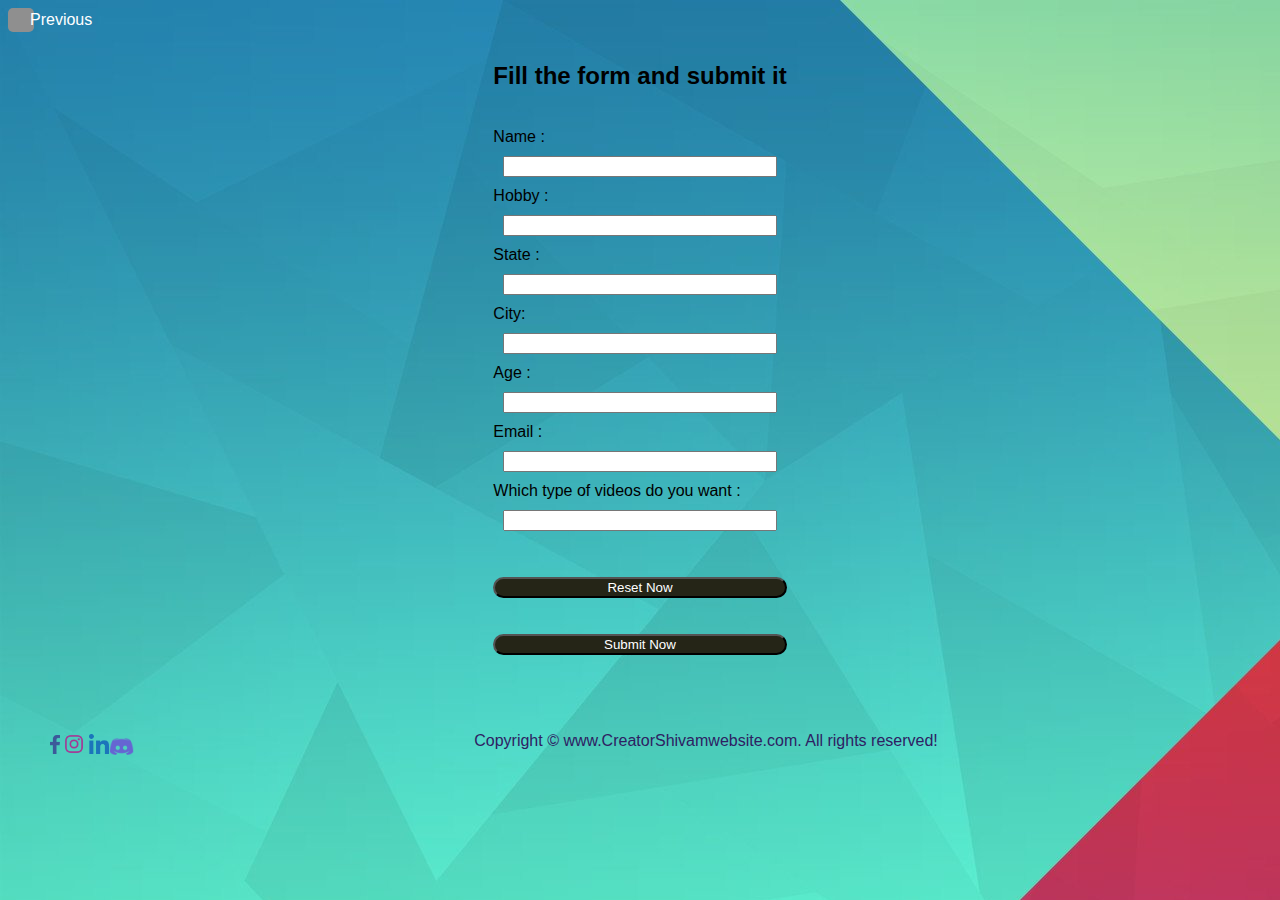
<file: form.html>
<!DOCTYPE html>
<html lang="en">

<head>
    <meta charset="UTF-8">
    <meta http-equiv="X-UA-Compatible" content="IE=edge">
    <meta name="viewport" content="width=device-width, initial-scale=1.0">
    <meta name="description" content="Creator Shivam giveaway website">
    <link rel="icon" href="img/formlogo.png">
    <title>Creator Shivam Form</title>
    <style>
        body {
            background-image: url("img/form.jpg");
        }
        </style>
</head>

<body>
    <link rel="stylesheet" href="formstyle.css">
   <div class="back">
       <li><a href="index.html">Previous</a></li>
    </div>      

    <div id="form">
        <h2 class="formmask">Fill the form and submit it</h2>
        <br>
        Name : <input type="text" name="myName" id="form">

        Hobby : <input type="text" hobby="myHobby" id="form">

        State : <input type="text" state="myState" id="form">

        City: <input type="text" city="my city" id="form">

        Age : <input type="text" age="myAge" id="form">

        Email : <input type="email" name="myEmail" id="form">

        Which type of videos do you want : <input type="name" name="game videos" id="form">
        
        <br><br>
        <input type="reset" value="Reset Now" class="btn">
        <br><br>

        <input type="submit" value="Submit Now" class="btn" id="submit">

    </div>

    </form>

    <div id="links">
        <a href="https://www.facebook.com/" target="_blank">
            <img src="img/facebook.png" alt="" id="facebook"></a>
    
        <a href="https://www.instagram.com/" target="_blank">
            <img src="img/instagram.png" alt="" id="instagram"></a>
    
        <a href="https://www.linkedIn.com/" target="_blank">
            <img src="img/linkedIn.png" alt="" id="linkden"></a>
            
            <a href="https://discord.com/channels/824914678614196226/824914678614196228" target="_blank">
                <img src="img/Discord.jpeg" alt="" id="discord"></a>
    </div>
    
       
                <footer>
                    <div class="footer">
                        Copyright &copy; www.CreatorShivamwebsite.com. All rights reserved!
                    </div>
                </footer>
</body>

</html>
</file>
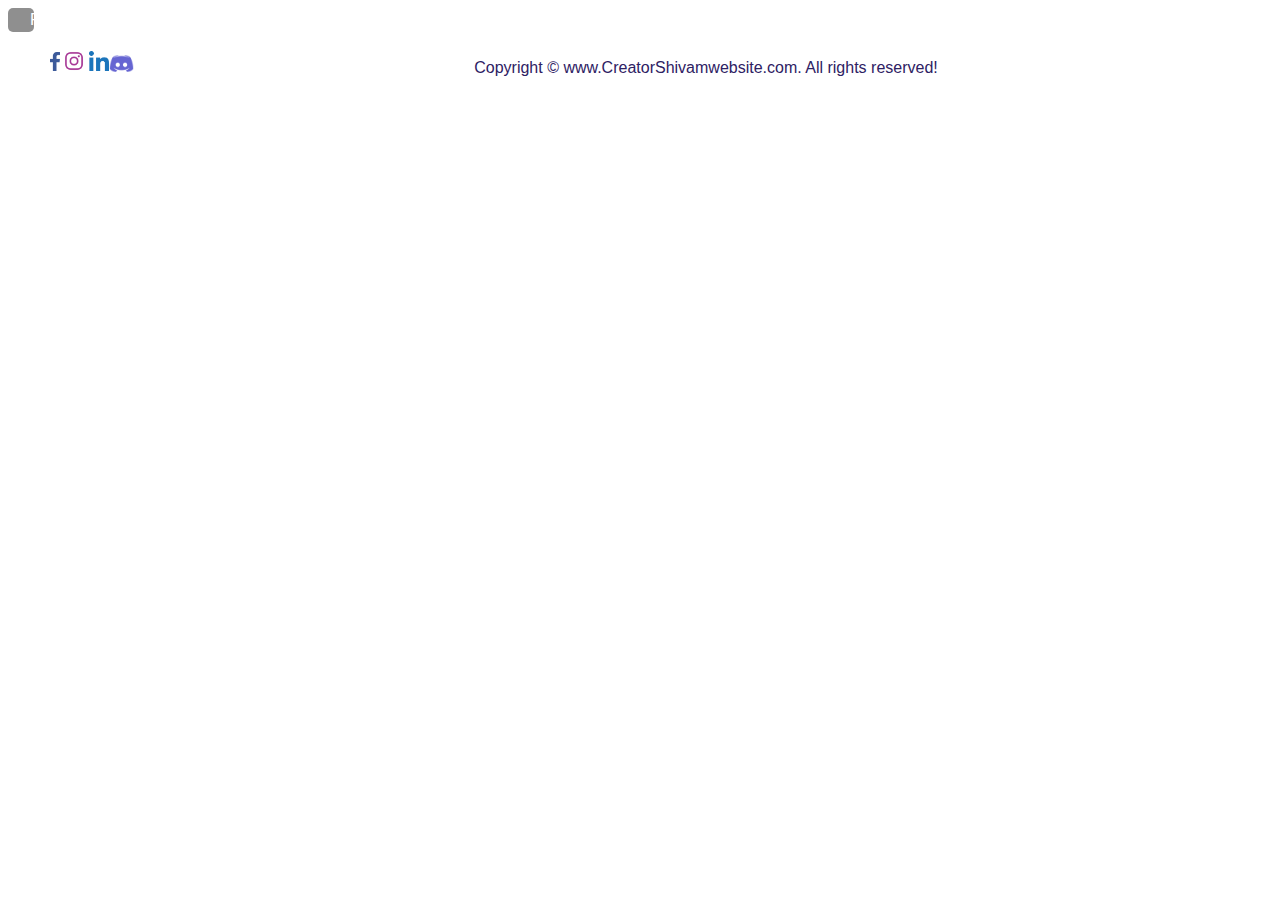
<file: video.html>
<!DOCTYPE html>
<html lang="en">
<head>
    <meta charset="UTF-8">
    <meta http-equiv="X-UA-Compatible" content="IE=edge">
    <meta name="viewport" content="width=device-width, initial-scale=1.0">
    <link rel="icon" href="img/logo.jpg">
    <link rel="stylesheet" href="videostyle.css">
    <title>Creator Shivam Videos</title>
</head>
<body>
    <div class="previous">
        <li><a href="index.html">Previous</a></li>
     </div>

     <div class="link">
        <a href="https://www.facebook.com/" target="_blank">
            <img src="img/facebook.png" alt="" id="facebook"></a>
    
        <a href="https://www.instagram.com/" target="_blank">
            <img src="img/instagram.png" alt="" id="instagram"></a>
    
        <a href="https://www.linkedIn.com/" target="_blank">
            <img src="img/linkedIn.png" alt="" id="linkden"></a>

            <a href="https://discord.com/channels/824914678614196226/824914678614196228" target="_blank">
                <img src="img/Discord.jpeg" alt="" id="discord"></a>
    </div>
    
        
                <footer>
                    <div class="footer">
                        Copyright &copy; www.CreatorShivamwebsite.com. All rights reserved!
                    </div>
                </footer>      
</body>
</html>
</file>
<file: formstyle.css>
/* form.html css */
body{
    font-family: 'Franklin Gothic Medium', 'Arial Narrow', Arial, sans-serif;
}
.back{ 
    margin-right: 1238px;
    list-style: none;
    background-color: rgb(143, 143, 143);
    border-radius: 5px;
}
.back li{
    list-style: none;   
}
.back li a{
    color: rgb(255, 255, 255);
    display: block;
    padding: 3px 22px;
    border-radius: 20px;
    text-decoration: none;
}
.back:hover{
    background-color:rgb(194, 194, 194) ;
    color: rgb(255, 255, 255);
}

#form{
   margin: 10px;
   color: black;
   display: grid;
   justify-content: center; 
}
.btn{
    background-color: rgb(37, 37, 23);
    color: white;
    display: grid;
    justify-content: center; 
    border-radius: 20px;
    
 }

.btn:hover{
    background-color: rgb(199, 199, 199);
    color: black;
}
#submit{
    margin-bottom: 50px;
}
.formmask{
    text-align: center;
}
.form{
    display: flex;
    text-decoration: none;
    position: relative;
    padding: 3px 22px;
    color: white;
}
.form:hover{
    border-radius: 40px;
    border-width: 100px;
    background-color: rgb(255, 255, 255);
    color: rgb(14, 12, 146);
}
#links{
    margin: 1px;
    padding: 18px 41px;
    display: block;
    float: left;
    width: 60px
}
#facebook{
    width: 10px;
}
#instagram{
    width: 20px;

}
#linkden{
    width: 20px;
    
}
#discord{
    width: 25px;
    position: absolute;
}

.footer{
    display: flow-root;
    text-align: center;
    color: rgb(46, 33, 99);
    padding: 15px;
    margin: 12px;
}
</file>
<file: videostyle.css>
body{
    font-family: 'Franklin Gothic Medium', 'Arial Narrow', Arial, sans-serif;
}
#video{
    display: flex;
    text-decoration: none;
    position: relative;
    padding: 3px 22px;
    color: white;
}
#video:hover{
    border-radius: 40px;
    border-width: 100px;
    background-color: rgb(255, 255, 255);
    color: rgb(14, 12, 146);
}
.previous{ 
    margin-right: 1238px;
    list-style: none;
    background-color: rgb(143, 143, 143);
    border-radius: 5px;
}
.previous li{
    list-style: none;   
}
.previous li a{
    color: rgb(255, 255, 255);
    display: block;
    padding: 3px 22px;
    border-radius: 20px;
    text-decoration: none;
}
.previous:hover{
    background-color:rgb(194, 194, 194) ;
    color: rgb(255, 255, 255);
}
.link{
    margin: 1px;
    padding: 18px 41px;
    display: block;
    float: left;
    width: 60px
}
#facebook{
    width: 10px;
}
#instagram{
    width: 20px;

}
#linkden{
    width: 20px;
    
}
#discord{
    width: 25px;
    position: absolute;
}

.footer{
    display: flow-root;
    text-align: center;
    color: rgb(46, 33, 99);
    padding: 15px;
    margin: 12px;
}
</file>
